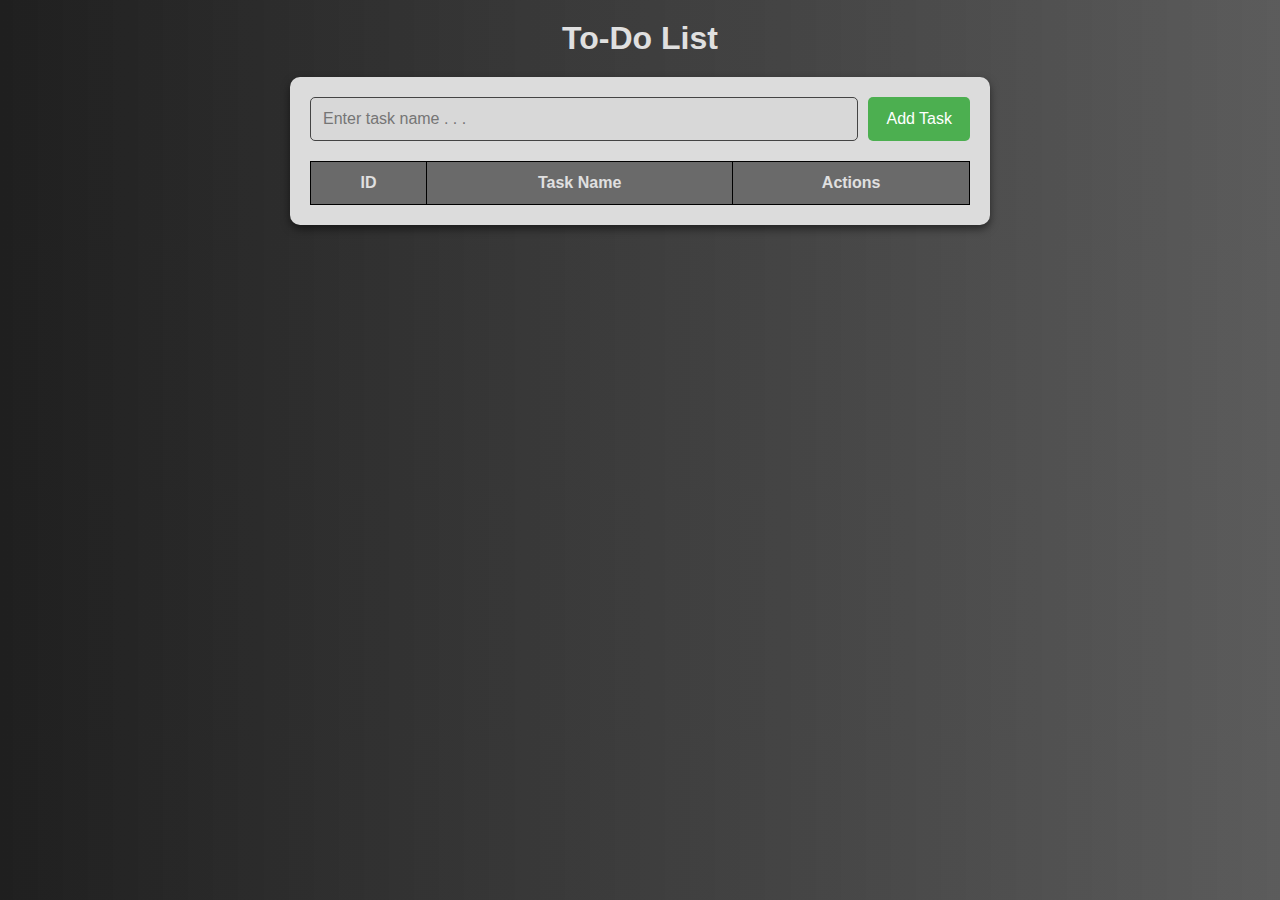
<file: index.html>
<!DOCTYPE html>
<html lang="en">

<head>
    <meta charset="UTF-8">
    <meta name="viewport" content="width=device-width, initial-scale=1.0">
    <link rel="icon" type="image/x-icon" href="/image/icon.png">
    <title>To-Do List</title>
    <link rel="stylesheet" href="style.css">
</head>

<body>
    <h1>To-Do List</h1>
    <div id="task-container">
        <div id="input-section">
            <input type="text" id="task-name" placeholder="Enter task name . . .">
            <button id="add-task-btn" class="add-btn" onclick="AddOrUpdate()">Add Task</button>
        </div>
        <table id="task-table">
            <thead>
                <tr>
                    <th>ID</th>
                    <th>Task Name</th>
                    <th>Actions</th>
                </tr>
            </thead>
            <tbody id="task-body">
            </tbody>
        </table>
        
    </div>
    <script src="JS.js"></script>
</body>

</html>
</file>
<file: style.css>
* {
    margin: 0;
    padding: 0;
    box-sizing: border-box;
}

body {
    font-family: Arial, sans-serif;
    background:linear-gradient(90deg, #1f1f1f, #333333cc);
    color: #e0e0e0;
    padding: 20px;
    display: flex;
    flex-direction: column;
    align-items: center;
    gap: 20px;
}

h1 {
    text-align: center;
    font-size: 2em;
}

#task-container {
    width: 100%;
    max-width: 700px;
    display: flex;
    flex-direction: column;
    gap: 20px;
    padding: 20px;
    background: #dcdcdc;
    border-radius: 10px;
    box-shadow: 0 4px 8px rgba(0, 0, 0, 0.5);
}

#input-section {
    display: flex;
    gap: 10px;
}

input[type="text"] {
    flex: 1;
    padding: 12px;
    font-size: 16px;
    border: 1px solid #444;
    border-radius: 5px;
    background-color: #d8d8d8;
    color: #000000;
}

button {
    padding: 10px 18px;
    font-size: 16px;
    cursor: pointer;
    border: none;
    border-radius: 5px;
}

.add-btn {
    background-color: #4CAF50;
    color: white;
}

.update-btn {
    background-color: #2196F3;
    color: white;
}

.delete-btn {
    background-color: #f44336;
    color: white;
}

#table-wrapper {
    display: grid;
    grid-template-columns: 1fr;
    overflow-x: auto;
}

table {
    width: 100%;
    border-collapse: collapse;
}

table th,
table td {
    padding: 12px;
    text-align: center;
    border: 1px solid #000000;
}

table th {
    background-color: #6a6a6a;
    color: #e0e0e0;
}

table td {
    background-color: #b5b5b5;
    color: #000000;
}

table button {
    margin: 4px;
}

button:hover {
    opacity: 0.9;
}

/* Enhanced Checkbox Styling */
input[type="checkbox"] {
    appearance: none;
    -webkit-appearance: none;
    width: 18px;
    height: 18px;
    border: 2px solid #4CAF50;
    border-radius: 15px;
    outline: none;
    cursor: pointer;
    position: relative;
    transition: background-color 0.3s ease, border-color 0.3s ease;
    background-color: #333;
}

input[type="checkbox"]:checked {
    background-color: #4CAF50;
    border-color: #4CAF50;
}

input[type="checkbox"]:checked::after {
    content: '\2713'; /* Unicode checkmark */
    position: absolute;
    top: 50%;
    left: 50%;
    transform: translate(-50%, -50%);
    font-size: 12px;
    color: #fff;
}

input[type="checkbox"]:not(:checked) {
    background-color: #ffffffe9;
    border-color: #4CAF50;
}


.completed {
    text-decoration: line-through;
    color: #ff0000c0; 
   
}

td input[type="checkbox"] {
    margin-right: 10px; 
}

td button {
    margin-left: 5px; 
}
</file>
